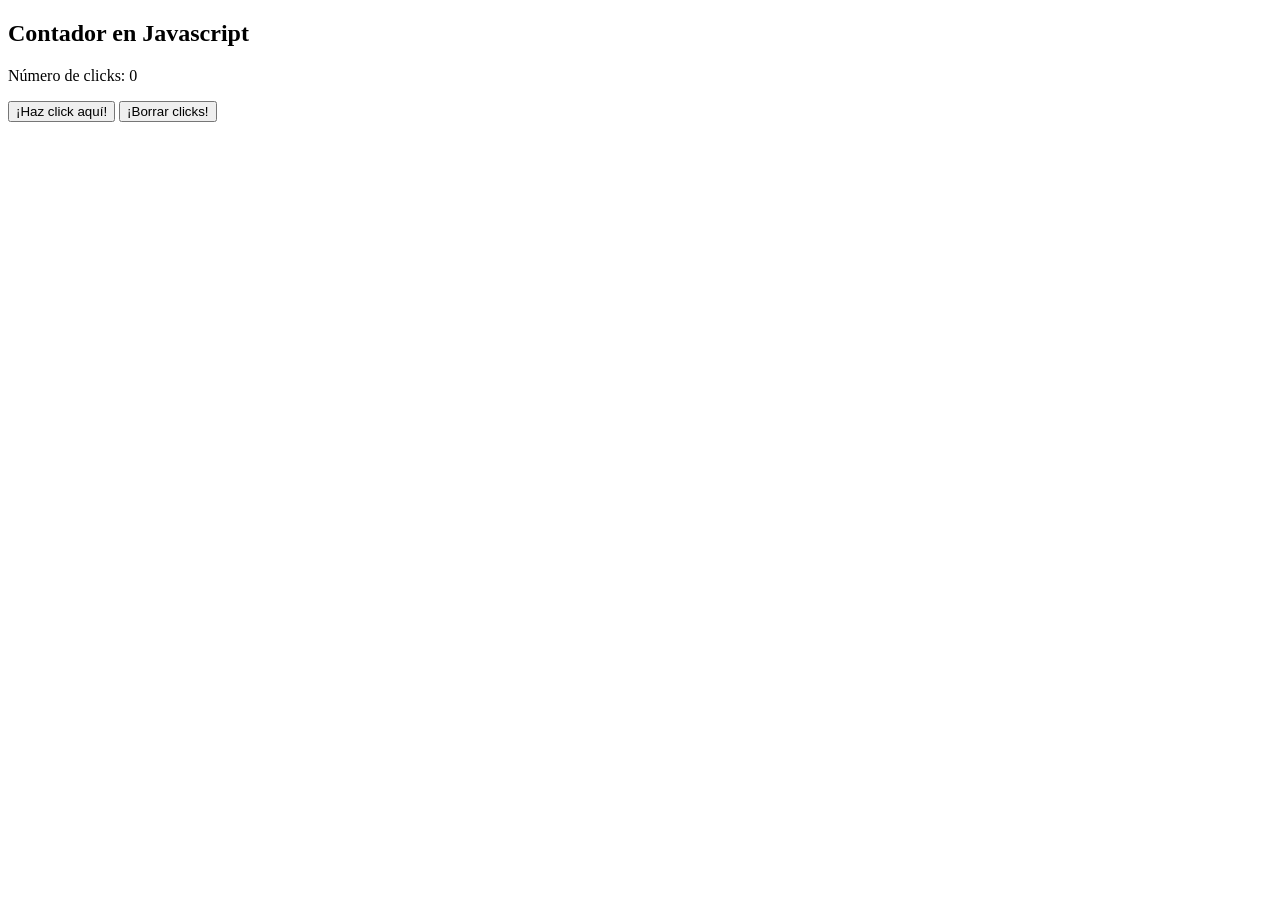
<file: basic-web-programming/1.basic-javascript/index.html>
<!DOCTYPE html>
<html>
  <body>
    <h2>Contador en Javascript</h2>

    <p>Número de clicks: <span id="counter">0</span></p>

    <button type="button" onclick="incrementCounter()">¡Haz click aquí!</button>
    <button type="button" onclick="resetCounter()">¡Borrar clicks!</button>

    <script>
      let count = 0;

      function incrementCounter() {
        count++;
        document.getElementById("counter").innerHTML = count;
      }

      function resetCounter(){
        count = 0;
        document.getElementById("counter").innerHTML = 0;
      }
    </script>
  </body>
</html>
</file>
